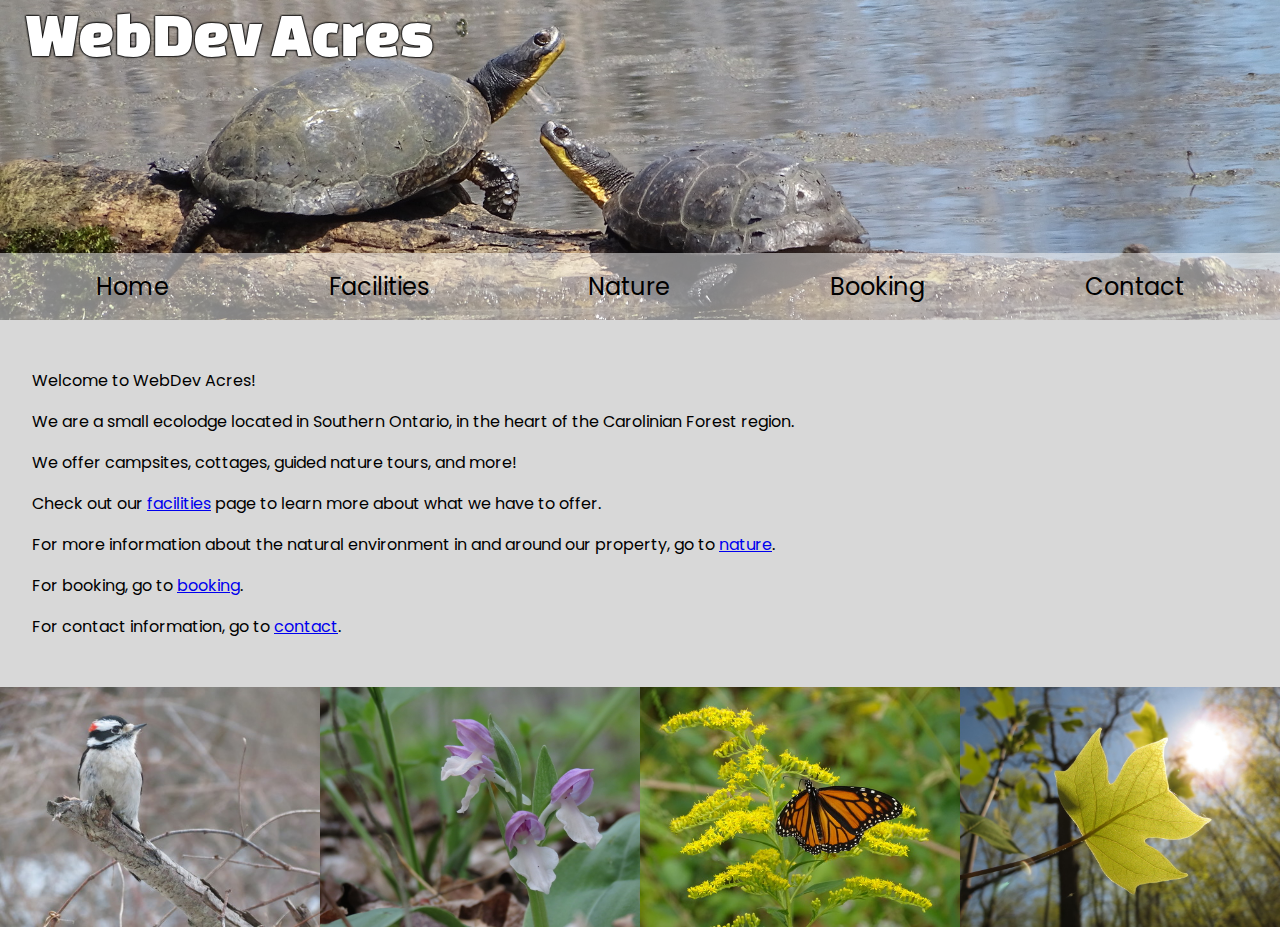
<file: web/index.html>
<!DOCTYPE html>
<html>
<head>
    <meta charset="utf-8">
    <title>WebDev Acres</title>
    <link rel="stylesheet" href="styles.css">
</head>
<body>
    <header>
        <h1 class="page-title">WebDev Acres</h1>
        <img src="images/turtle.jpeg" alt="Blanding's Turtle" class="header-image">
        <nav>
            <ul>
                <li><a href="index.html">Home</a></li>
                <li><a href="facilities.html">Facilities</a></li>
                <li><a href="nature.html">Nature</a></li>
                <li><a href="booking.html">Booking</a></li>
                <li><a href="contact.html">Contact</a></li>
            </ul>
        </nav>
    </header>
    <main>
        <p>Welcome to WebDev Acres! </p>
        <p>We are a small ecolodge located in Southern Ontario, in the heart of the Carolinian Forest region.</p>
        <p>We offer campsites, cottages, guided nature tours, and more!</p>
        <p>Check out our <a href="facilities.html">facilities</a> page to learn more about what we have to offer.</p>
        <p>For more information about the natural environment in and around our property, go to <a href="nature.html">nature</a>.</p>
        <p>For booking, go to <a href="booking.html">booking</a>.</p>
        <p>For contact information, go to <a href="contact.html">contact</a>.</p>
    </main>
    <footer>
        <img src="images/woodpecker.jpeg" alt="Downy Woodpecker" class="footer-image">
        <img src="images/orchis.jpeg" alt="Showy Orchis" class="footer-image">
        <img src="images/monarch.jpeg" alt="Monarch" class="footer-image">
        <img src="images/tuliptree.jpeg" alt="Tulip Tree" class="footer-image">
    </footer>
</body>
</html>
</file>
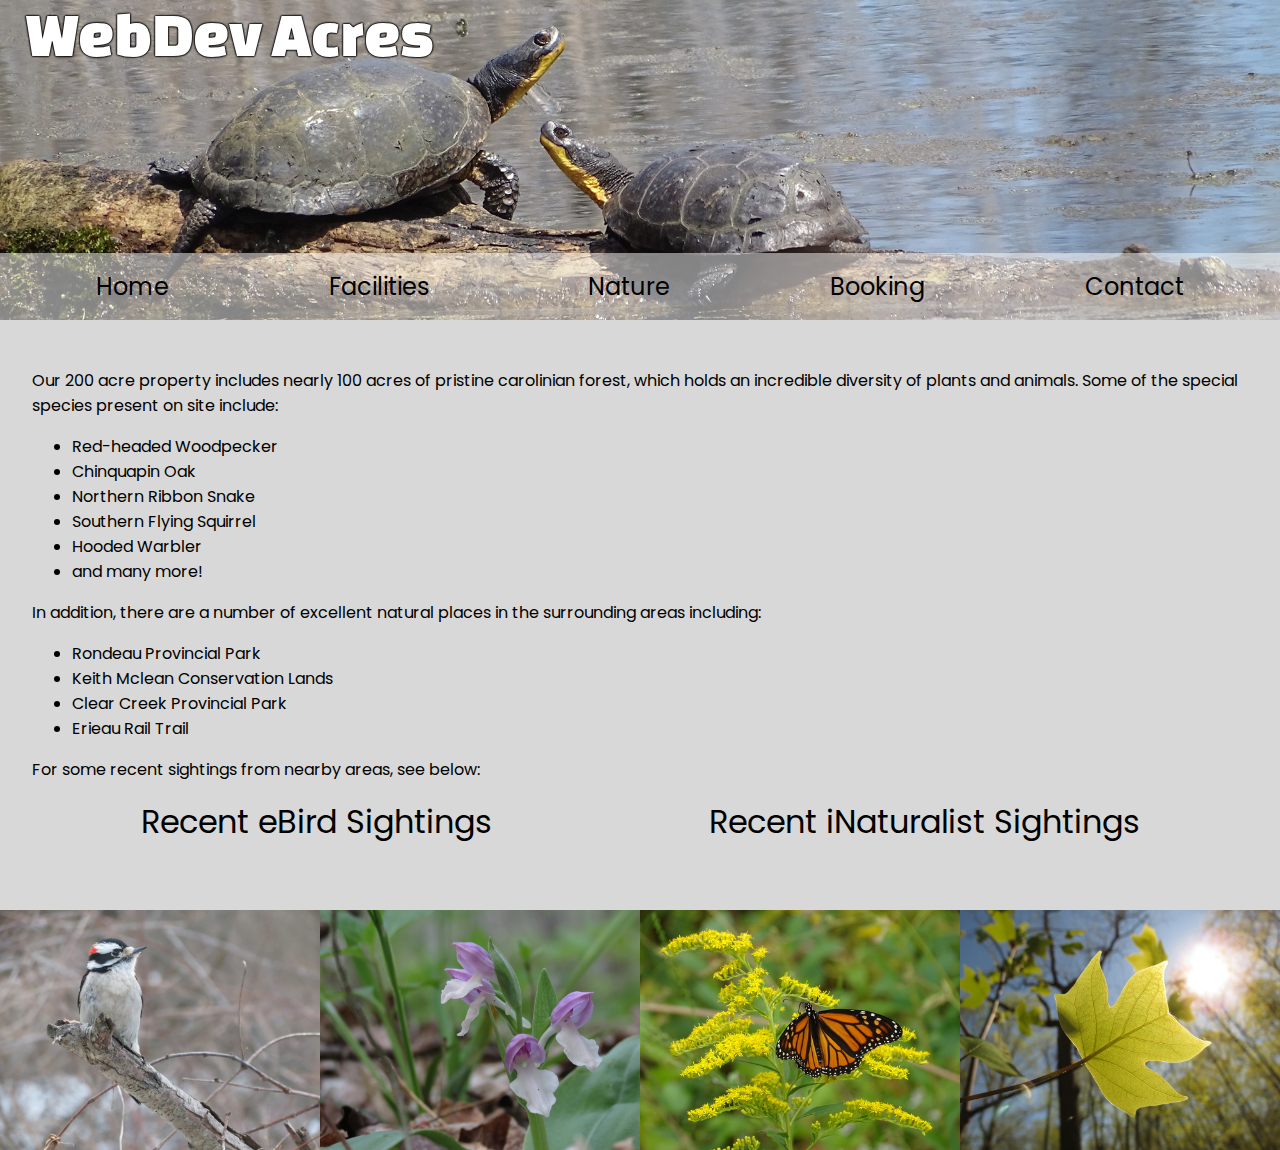
<file: web/nature.html>
<!DOCTYPE html>
<html>
<head>
    <meta charset="utf-8">
    <title>WebDev Acres</title>
    <link rel="stylesheet" href="styles.css">
</head>
<body>
    <header>
        <h1 class="page-title">WebDev Acres</h1>
        <img src="images/turtle.jpeg" alt="Blanding's Turtle" class="header-image">
        <nav>
            <ul>
                <li><a href="index.html">Home</a></li>
                <li><a href="facilities.html">Facilities</a></li>
                <li><a href="nature.html">Nature</a></li>
                <li><a href="booking.html">Booking</a></li>
                <li><a href="contact.html">Contact</a></li>
            </ul>
        </nav>
    </header>
    <main>
        <p>Our 200 acre property includes nearly 100 acres of pristine carolinian forest, which holds an incredible diversity of plants and animals. Some of the special species present on site include: </p>
        <ul>
            <li>Red-headed Woodpecker</li>
            <li>Chinquapin Oak</li>
            <li>Northern Ribbon Snake</li>
            <li>Southern Flying Squirrel</li>
            <li>Hooded Warbler</li>
            <li>and many more!</li>
        </ul>
        <p>In addition, there are a number of excellent natural places in the surrounding areas including:</p>
        <ul>
            <li>Rondeau Provincial Park</li>
            <li>Keith Mclean Conservation Lands</li>
            <li>Clear Creek Provincial Park</li>
            <li>Erieau Rail Trail</li>
        </ul>
        <p>For some recent sightings from nearby areas, see below:</p>
        <div id="recent-sightings">
            <div id="ebird" class="observation-list-container">
                <h2>Recent eBird Sightings</h2>
            </div>
            <div id="inaturalist" class="observation-list-container">
                <h2>Recent iNaturalist Sightings</h2>
            </div>
        </div>
    </main>
    <footer>
        <img src="images/woodpecker.jpeg" alt="Downy Woodpecker" class="footer-image">
        <img src="images/orchis.jpeg" alt="Showy Orchis" class="footer-image">
        <img src="images/monarch.jpeg" alt="Monarch" class="footer-image">
        <img src="images/tuliptree.jpeg" alt="Tulip Tree" class="footer-image">
    </footer>
    <script src = "js/nature.js"></script>  
</body>
</html>
</file>
<file: web/styles.css>
@import url('https://fonts.googleapis.com/css2?family=Changa+One&family=Poppins:wght@300;400&display=swap');

body {
    margin: 0px;
    font-family: Poppins, sans-serif;
    background-color:#d8d8d8
}

header {
    position: relative;
    max-height: 20em;
}

.page-title {
    margin: 0px;
    position: absolute;
    top: 0%;
    left: 2%;
    color: #fff;
    text-align: center;
    text-shadow: 0 0 2px black, 0 0 2px black, 0 0 2px black, 0 0 2px black;
    font-family: Changa One, sans-serif;
    font-weight: 400;
    font-size: 4rem;
}

.header-image {
    width: 100%;
    height: 20em;
    object-fit: cover;
    object-position: 50% 70%;
}

nav {
    position: absolute;
    bottom: 0;
    left: 0;
    min-height:fit-content;
    width: 100%;
    background-color: rgba(255,255,255,0.5);
    display: flex;
    flex-direction: column;
    justify-content: center;
    align-items: stretch;
    row-gap: 0.5em;
}

nav ul {
    display: flex;
    flex-direction: row;
    justify-content: space-around;
    align-items: center;
    list-style: none;
    margin: 1em;
    padding: 0;
    flex-wrap:wrap;
}

nav ul li {
    display: flex;
    flex-direction: column;
    justify-content: center;
    align-items: center;
    font-weight:400;
    font-size: 1.5rem;
}

nav ul li a {
    text-decoration: none;
    color: black;
}

nav ul li a:hover {
    color: white;
}

main {
    padding: 2em;
}

footer {
    display: flex;
    max-width: 100%;
    width: 100%;
    flex-direction: row;
    justify-content: stretch;
}

footer img {
    max-width: 25%;
}

#recent-sightings {
    display: flex;
    flex-wrap: wrap;
    flex-direction: row;
    justify-content: space-around;
    align-items:stretch;
    margin: 0;
    padding: 0;
    row-gap: 3em;
}

.observation-list-container {
    margin-bottom: 2em;
    max-width: 800px;
    min-width: 200px;
}

.observation-list-container h2 {
    margin: 0;
    padding: 0;
    font-size: 2rem;
    font-weight: 400;
    text-align: center;
}

.observation-list {
    list-style: none;
    padding: 0;
    max-height: 50vh;
    overflow-y: scroll;
    margin: 0;
}

.observation {
    display: flex;
    flex-direction: column;
    justify-content: center;
    background-color: #f3f3f3;
    border: 1px solid #949494;
}

.observation:hover {
    background-color: #e3e3e3;
}

.observation-row:first-child {
    background-color:#d4f7cb
}

.observation:hover .observation-row:first-child {
    background-color:#c4e7bb
}

.observation-row {
    display: flex;
    flex-direction: row;
    justify-content: space-between;
    align-items: center;
    width: 100%;
    flex-wrap: wrap;
    max-height: fit-content;
}

.observation-row p, .observation-row a {
    margin: 0;
    padding: 0.2em;
}

.species {
}

.location {
}

.date {
}

.link {
}
</file>
